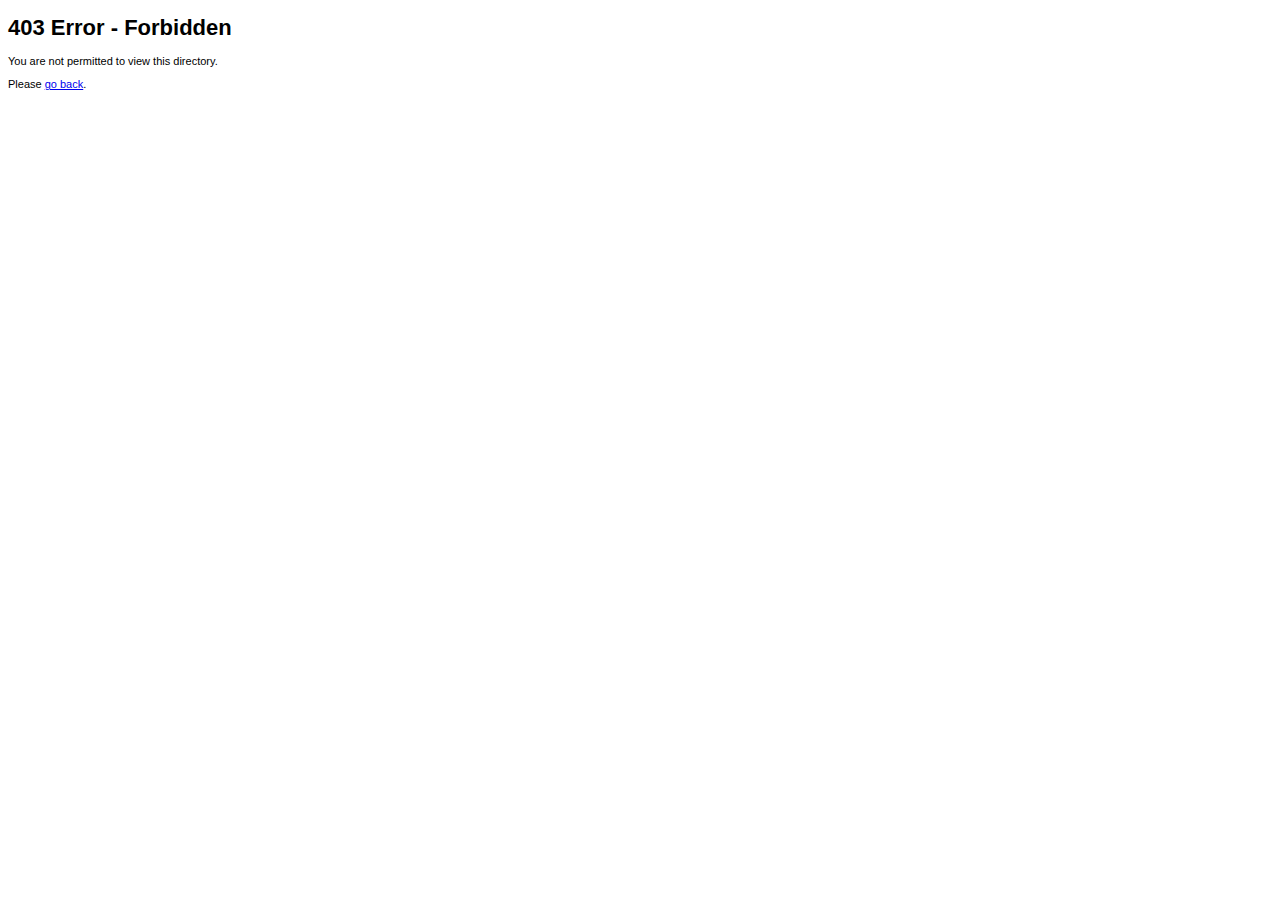
<file: controllers/index.html>
<!DOCTYPE html PUBLIC "-//W3C//DTD XHTML 1.0 Transitional//EN" "http://www.w3.org/TR/xhtml1/DTD/xhtml1-transitional.dtd">
<html xmlns="http://www.w3.org/1999/xhtml">
<head>
    <meta http-equiv="content-type" content="text/html; charset=utf-8" />
	<title>Fusion News</title>
	<style type="text/css">
	/* <![CDATA[ */
	
	body {
		background-color: #FFFFFF;
		color: #000000;
		font-family: Verdana, Tahoma, Helvetica, sans-serif;
		font-size: 11px;
	}
	
	/* ]]> */
	</style>
</head>

<body>
<h1>403 Error - Forbidden</h1>
<p>You are not permitted to view this directory.</p>
<p>Please <a href="javascript:history.go(-1);">go back</a>.</p>
</body>
</html>
</file>
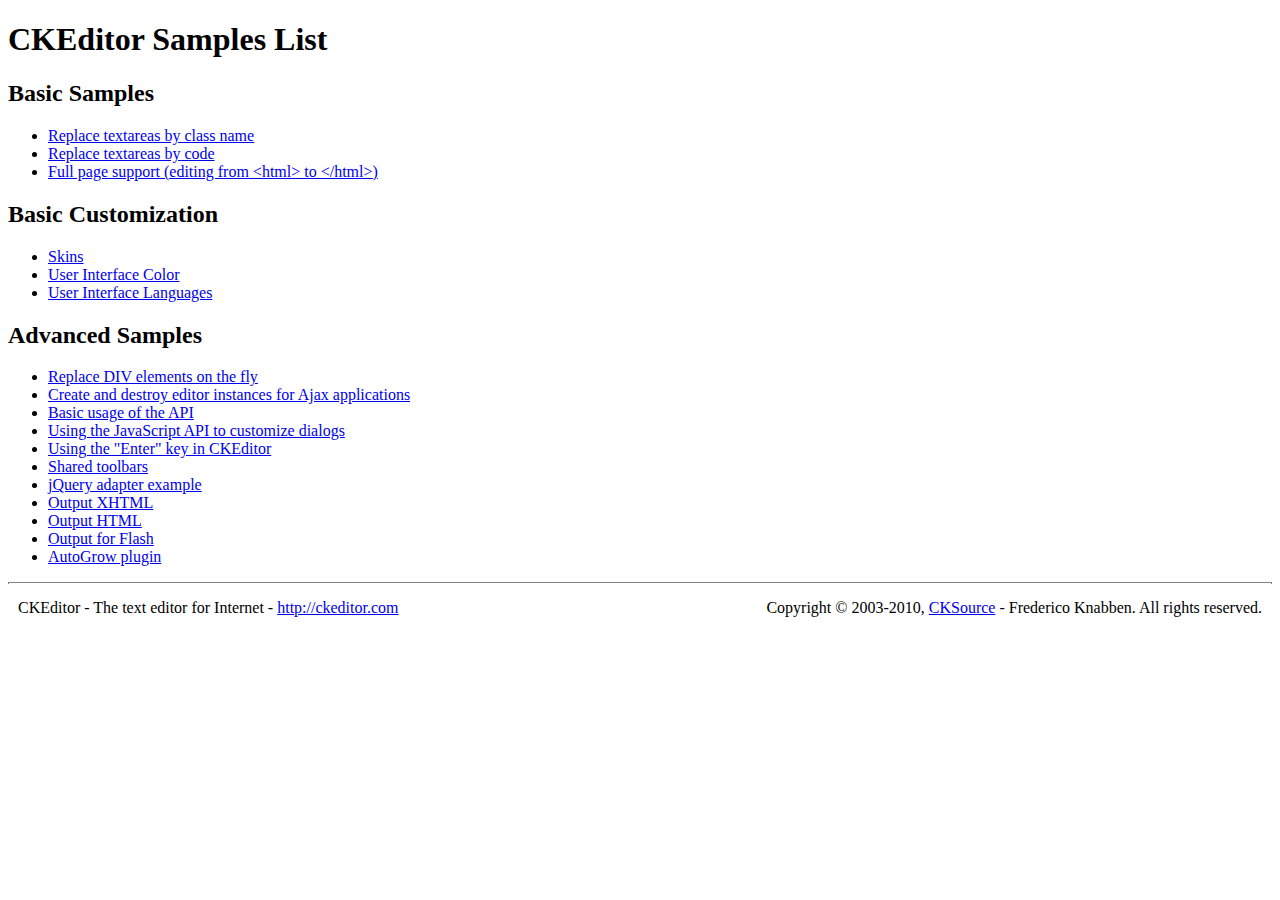
<file: ckeditor/_samples/index.html>
<!DOCTYPE html PUBLIC "-//W3C//DTD XHTML 1.0 Transitional//EN" "http://www.w3.org/TR/xhtml1/DTD/xhtml1-transitional.dtd">
<!--
Copyright (c) 2003-2010, CKSource - Frederico Knabben. All rights reserved.
For licensing, see LICENSE.html or http://ckeditor.com/license
-->
<html xmlns="http://www.w3.org/1999/xhtml">
<head>
	<title>Samples List - CKEditor</title>
	<link type="text/css" rel="stylesheet" href="sample.css" />
</head>
<body>
	<h1>
		CKEditor Samples List
	</h1>
	<h2>
		Basic Samples
	</h2>
	<ul>
		<li><a href="replacebyclass.html">Replace textareas by class name</a></li>
		<li><a href="replacebycode.html">Replace textareas by code</a></li>
		<li><a href="fullpage.html">Full page support (editing from &lt;html&gt; to &lt;/html&gt;)</a></li>
	</ul>
	<h2>
		Basic Customization
	</h2>
	<ul>
		<li><a href="skins.html">Skins</a></li>
		<li><a href="ui_color.html">User Interface Color</a></li>
		<li><a href="ui_languages.html">User Interface Languages</a></li>
	</ul>
	<h2>
		Advanced Samples
	</h2>
	<ul>
		<li><a href="divreplace.html">Replace DIV elements on the fly</a>&nbsp; </li>
		<li><a href="ajax.html">Create and destroy editor instances for Ajax applications</a></li>
		<li><a href="api.html">Basic usage of the API</a></li>
		<li><a href="api_dialog.html">Using the JavaScript API to customize dialogs</a></li>
		<li><a href="enterkey.html">Using the "Enter" key in CKEditor</a></li>
		<li><a href="sharedspaces.html">Shared toolbars</a></li>
		<li><a href="jqueryadapter.html">jQuery adapter example</a></li>
		<li><a href="output_xhtml.html">Output XHTML</a></li>
		<li><a href="output_html.html">Output HTML</a></li>
		<li><a href="output_for_flash.html">Output for Flash</a></li>
		<li><a href="autogrow.html">AutoGrow plugin</a></li>
	</ul>
	<div id="footer">
		<hr />
		<p>
			CKEditor - The text editor for Internet - <a href="http://ckeditor.com/">http://ckeditor.com</a>
		</p>
		<p id="copy">
			Copyright &copy; 2003-2010, <a href="http://cksource.com/">CKSource</a> - Frederico Knabben. All rights reserved.
		</p>
	</div>
</body>
</html>
</file>
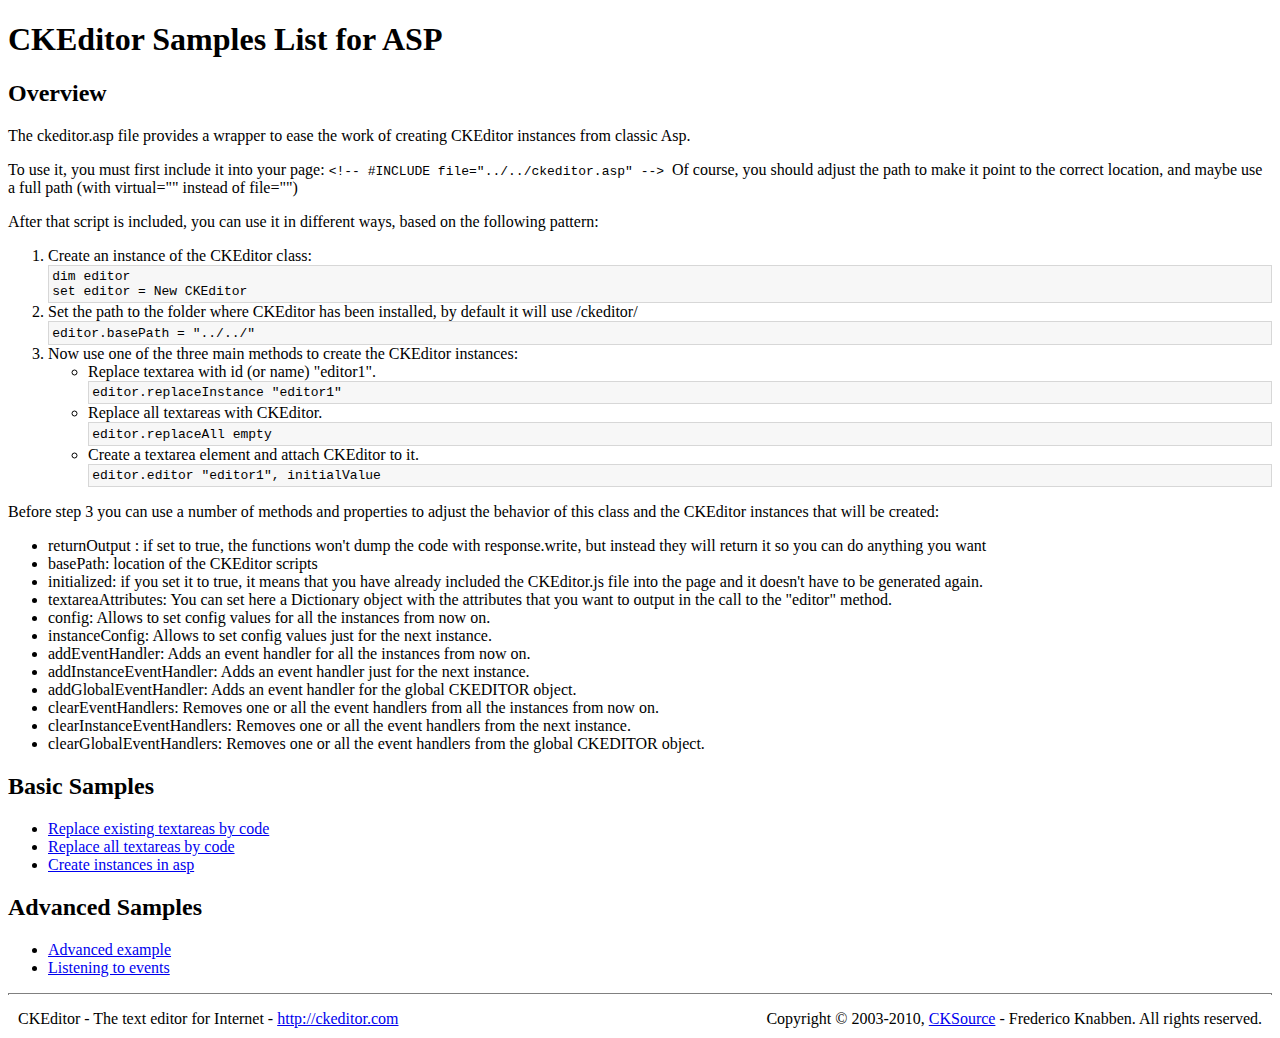
<file: ckeditor/_samples/asp/index.html>
<!DOCTYPE html PUBLIC "-//W3C//DTD XHTML 1.0 Transitional//EN" "http://www.w3.org/TR/xhtml1/DTD/xhtml1-transitional.dtd">
<!--
Copyright (c) 2003-2010, CKSource - Frederico Knabben. All rights reserved.
For licensing, see LICENSE.html or http://ckeditor.com/license
-->
<html xmlns="http://www.w3.org/1999/xhtml">
<head>
	<title>ASP integration Samples List - CKEditor</title>
	<link type="text/css" rel="stylesheet" href="../sample.css" />
</head>
<body>
	<h1>
		CKEditor Samples List for ASP
	</h1>
	<h2>
		Overview
	</h2>
	<p>The ckeditor.asp file provides a wrapper to ease the work of creating CKEditor instances from classic Asp.</p>
	<p>To use it, you must first include it into your page:
	<code>
		&lt;!-- #INCLUDE file="../../ckeditor.asp" --&gt;
	</code>
	Of course, you should adjust the path to make it point to the correct location, and maybe use a full path (with virtual="" instead of file="")
	</p>
	<p>After that script is included, you can use it in different ways, based on the following pattern:</p>

<ol>
	<li>
		Create an instance of the CKEditor class:
<pre>dim editor
set editor = New CKEditor</pre>
	</li>
	<li>
		Set the path to the folder where CKEditor has been installed, by default it will use /ckeditor/
		<pre>editor.basePath = "../../"</pre>
	</li>
	<li>
	Now use one of the three main methods to create the CKEditor instances:
	<ul>
		<li>
				Replace textarea with id (or name) "editor1".
			<pre>editor.replaceInstance "editor1"</pre>
		</li>
		<li>
			Replace all textareas with CKEditor.
			<pre>editor.replaceAll empty</pre>
		</li>
		<li>
			Create a textarea element and attach CKEditor to it.
			<pre>editor.editor "editor1", initialValue</pre>
		</li>
	</ul>
	</li>
</ol>
<p>Before step 3 you can use a number of methods and properties to adjust the behavior of this class and the CKEditor instances
that will be created:</p>
<ul>
	<li>returnOutput : if set to true, the functions won't dump the code with response.write, but instead they will return it so
	you can do anything you want</li>
	<li>basePath: location of the CKEditor scripts</li>
	<li>initialized: if you set it to true, it means that you have already included the CKEditor.js file into the page and it
		doesn't have to be generated again.</li>
	<li>textareaAttributes: You can set here a Dictionary object with the attributes that you want to output in the call to the "editor" method.</li>

	<li>config: Allows to set config values for all the instances from now on.</li>
	<li>instanceConfig: Allows to set config values just for the next instance.</li>

	<li>addEventHandler: Adds an event handler for all the instances from now on.</li>
	<li>addInstanceEventHandler: Adds an event handler just for the next instance.</li>
	<li>addGlobalEventHandler: Adds an event handler for the global CKEDITOR object.</li>

	<li>clearEventHandlers: Removes one or all the event handlers from all the instances from now on.</li>
	<li>clearInstanceEventHandlers: Removes one or all the event handlers  from the next instance.</li>
	<li>clearGlobalEventHandlers: Removes one or all the event handlers  from the global CKEDITOR object.</li>

</ul>

	<h2>
		Basic Samples
	</h2>
	<ul>
		<li><a href="replace.asp">Replace existing textareas by code</a></li>
		<li><a href="replaceAll.asp">Replace all textareas by code</a></li>
		<li><a href="standalone.asp">Create instances in asp</a></li>
	</ul>
	<h2>
		Advanced Samples
	</h2>
	<ul>
		<li><a href="advanced.asp">Advanced example</a></li>
		<li><a href="events.asp">Listening to events</a></li>
	</ul>
	<div id="footer">
		<hr />
		<p>
			CKEditor - The text editor for Internet - <a href="http://ckeditor.com/">http://ckeditor.com</a>
		</p>
		<p id="copy">
			Copyright &copy; 2003-2010, <a href="http://cksource.com/">CKSource</a> - Frederico Knabben. All rights reserved.
		</p>
	</div>
</body>
</html>
</file>
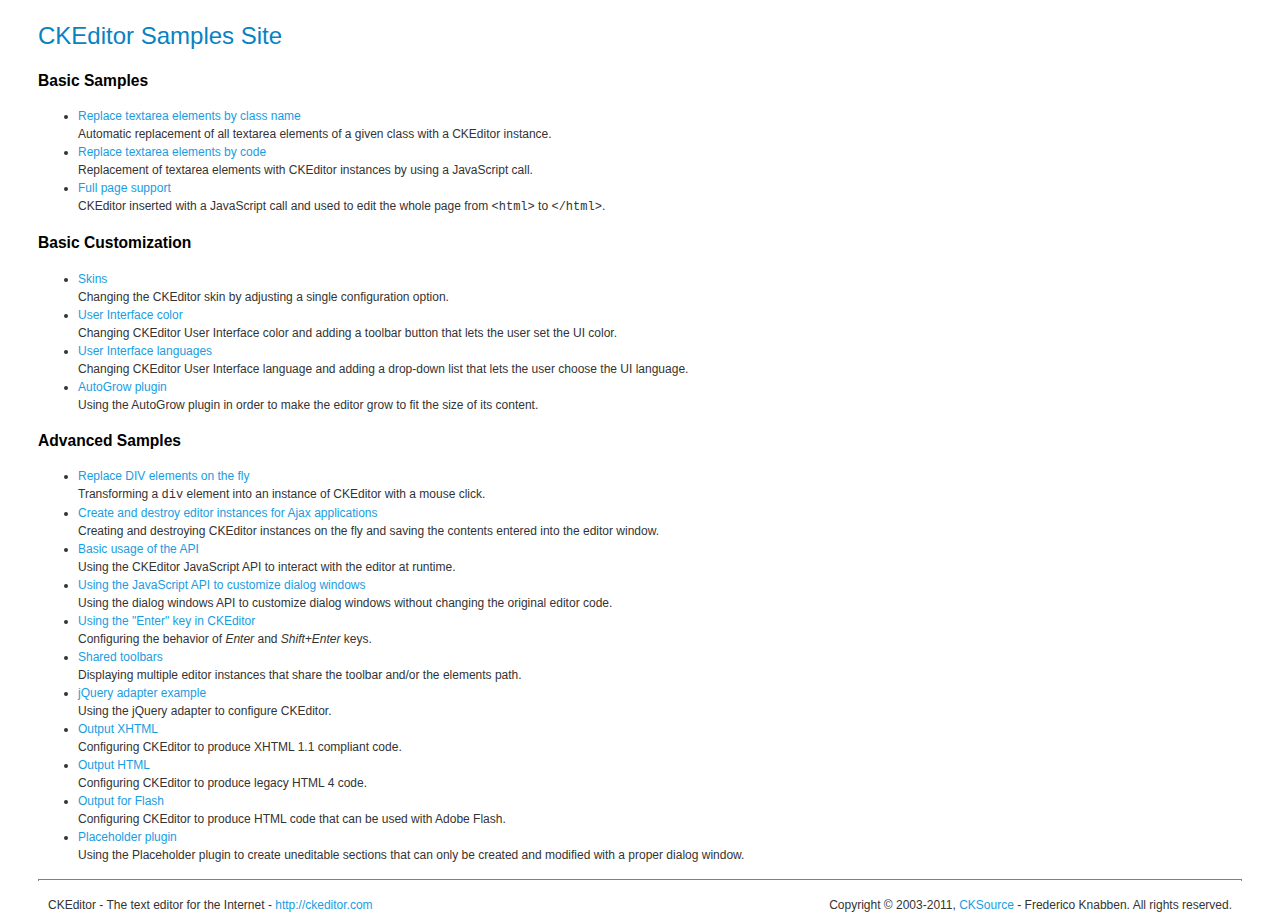
<file: js/ckeditor/_samples/index.html>
<!DOCTYPE html PUBLIC "-//W3C//DTD XHTML 1.0 Transitional//EN" "http://www.w3.org/TR/xhtml1/DTD/xhtml1-transitional.dtd">
<!--
Copyright (c) 2003-2011, CKSource - Frederico Knabben. All rights reserved.
For licensing, see LICENSE.html or http://ckeditor.com/license
-->
<html xmlns="http://www.w3.org/1999/xhtml">
<head>
	<title>CKEditor Samples</title>
	<meta content="text/html; charset=utf-8" http-equiv="content-type" />
	<link type="text/css" rel="stylesheet" href="sample.css" />
</head>
<body>
	<h1 class="samples">
		CKEditor Samples Site
	</h1>
	<h2 class="samples">
		Basic Samples
	</h2>
	<ul class="samples">
		<li>
			<a class="samples" href="replacebyclass.html">Replace textarea elements by class name</a><br />
			Automatic replacement of all textarea elements of a given class with a CKEditor instance.
		</li>
		<li><a class="samples" href="replacebycode.html">Replace textarea elements by code</a><br />
			Replacement of textarea elements with CKEditor instances by using a JavaScript call.
		</li>
		<li><a class="samples" href="fullpage.html">Full page support</a><br />
			CKEditor inserted with a JavaScript call and used to edit the whole page from <code>&lt;html&gt;</code> to <code>&lt;/html&gt;</code>.
		</li>
	</ul>
	<h2 class="samples">
		Basic Customization
	</h2>
	<ul class="samples">
		<li><a class="samples" href="skins.html">Skins</a><br />
			Changing the CKEditor skin by adjusting a single configuration option.
		</li>
		<li><a class="samples" href="ui_color.html">User Interface color</a><br />
			Changing CKEditor User Interface color and adding a toolbar button that lets the user set the UI color.
		</li>
		<li><a class="samples" href="ui_languages.html">User Interface languages</a><br />
			Changing CKEditor User Interface language and adding a drop-down list that lets the user choose the UI language.
		</li>
		<li><a class="samples" href="autogrow.html">AutoGrow plugin</a><br />
			Using the AutoGrow plugin in order to make the editor grow to fit the size of its content.
		</li>
	</ul>
	<h2 class="samples">
		Advanced Samples
	</h2>
	<ul class="samples">
		<li><a class="samples" href="divreplace.html">Replace DIV elements on the fly</a><br />
			Transforming a <code>div</code> element into an instance of CKEditor with a mouse click.
		</li>
		<li><a class="samples" href="ajax.html">Create and destroy editor instances for Ajax applications</a><br />
			Creating and destroying CKEditor instances on the fly and saving the contents entered into the editor window.
		</li>
		<li><a class="samples" href="api.html">Basic usage of the API</a><br />
			Using the CKEditor JavaScript API to interact with the editor at runtime.
		</li>
		<li><a class="samples" href="api_dialog.html">Using the JavaScript API to customize dialog windows</a><br />
			Using the dialog windows API to customize dialog windows without changing the original editor code.
		</li>
		<li><a class="samples" href="enterkey.html">Using the "Enter" key in CKEditor</a><br />
			 Configuring the behavior of <em>Enter</em> and <em>Shift+Enter</em> keys.
		</li>
		<li><a class="samples" href="sharedspaces.html">Shared toolbars</a><br />
			Displaying multiple editor instances that share the toolbar and/or the elements path.
		</li>
		<li><a class="samples" href="jqueryadapter.html">jQuery adapter example</a><br />
			Using the jQuery adapter to configure CKEditor.
		</li>
		<li><a class="samples" href="output_xhtml.html">Output XHTML</a><br />
			Configuring CKEditor to produce XHTML 1.1 compliant code.
		</li>
		<li><a class="samples" href="output_html.html">Output HTML</a><br />
			Configuring CKEditor to produce legacy HTML 4 code.
		</li>
		<li><a class="samples" href="output_for_flash.html">Output for Flash</a><br />
			Configuring CKEditor to produce HTML code that can be used with Adobe Flash.
		</li>
		<li><a class="samples" href="placeholder.html">Placeholder plugin</a><br />
			Using the Placeholder plugin to create uneditable sections that can only be created and modified with a proper dialog window.
		</li>
	</ul>
	<div id="footer">
		<hr />
		<p>
			CKEditor - The text editor for the Internet - <a class="samples" href="http://ckeditor.com/">http://ckeditor.com</a>
		</p>
		<p id="copy">
			Copyright &copy; 2003-2011, <a class="samples" href="http://cksource.com/">CKSource</a> - Frederico Knabben. All rights reserved.
		</p>
	</div>
</body>
</html>
</file>
<file: ckeditor/_samples/sample.css>
/*
Copyright (c) 2003-2010, CKSource - Frederico Knabben. All rights reserved.
For licensing, see LICENSE.html or http://ckeditor.com/license
*/

fieldset
{
	margin: 0;
	padding: 10px;
}

form
{
	margin: 0;
	padding: 0;
}

pre
{
	background-color: #F7F7F7;
	border: 1px solid #D7D7D7;
	overflow: auto;
	margin: 0;
	padding: 0.25em;
}

#alerts
{
	color: Red;
}

#footer hr
{
	margin: 10px 0 15px 0;
	height: 1px;
	border: solid 1px gray;
	border-bottom: none;
}

#footer p
{
	margin: 0 10px 10px 10px;
	float: left;
}

#footer #copy
{
	float: right;
}

#outputSample
{
	width: 100%;
	table-layout: fixed;
}

#outputSample thead th
{
	color: #dddddd;
	background-color: #999999;
	padding: 4px;
	white-space: nowrap;
}

#outputSample tbody th
{
	vertical-align: top;
	text-align: left;
}

#outputSample pre
{
	margin: 0;
	padding: 0;
	white-space: pre; /* CSS2 */
	white-space: -moz-pre-wrap; /* Mozilla*/
	white-space: -o-pre-wrap; /* Opera 7 */
	white-space: pre-wrap; /* CSS 2.1 */
	white-space: pre-line; /* CSS 3 (and 2.1 as well, actually) */
	word-wrap: break-word; /* IE */
}
</file>
<file: js/ckeditor/_samples/sample.css>
/*
Copyright (c) 2003-2011, CKSource - Frederico Knabben. All rights reserved.
For licensing, see LICENSE.html or http://ckeditor.com/license
*/

html, body, h1, h2, h3, h4, h5, h6, div, span, blockquote, p, address, form, fieldset, img, ul, ol, dl, dt, dd, li, hr, table, td, th, strong, em, sup, sub, dfn, ins, del, q, cite, var, samp, code, kbd, tt, pre {
	line-height: 1.5em;
}

body {
	padding:10px 30px;
}

input, textarea, select, option, optgroup, button, td, th {
	font-size: 100%;
}

pre,
code,
kbd,
samp,
tt{
  font-family: monospace,monospace;
  font-size: 1em;
}

h1.samples {
  color:#0782C1;
  font-size:200%;
  font-weight:normal;
  margin: 0;
  padding: 0;
}

h2.samples {
  color:#000000;
  font-size:130%;
  margin: 0;
  padding: 0;
}

p, blockquote, address, form, pre, dl, h1.samples, h2.samples {
	margin-bottom:15px;
}

ul.samples {
	margin-bottom:15px;
}

.clear {
	clear:both;
}

fieldset
{
	margin: 0;
	padding: 10px;
}

body, input, textarea {
	color: #333333;
	font-family: Arial, Helvetica, sans-serif;
}

body {
	font-size: 75%;
}

a.samples {
	color:#189DE1;
	text-decoration:none;
}

a.samples:hover {
  text-decoration:underline;
}

form
{
	margin: 0;
	padding: 0;
}

pre.samples
{
	background-color: #F7F7F7;
	border: 1px solid #D7D7D7;
	overflow: auto;
	padding: 0.25em;
}

#alerts
{
	color: Red;
}

#footer hr
{
	margin: 10px 0 15px 0;
	height: 1px;
	border: solid 1px gray;
	border-bottom: none;
}

#footer p
{
	margin: 0 10px 10px 10px;
	float: left;
}

#footer #copy
{
	float: right;
}

#outputSample
{
	width: 100%;
	table-layout: fixed;
}

#outputSample thead th
{
	color: #dddddd;
	background-color: #999999;
	padding: 4px;
	white-space: nowrap;
}

#outputSample tbody th
{
	vertical-align: top;
	text-align: left;
}

#outputSample pre
{
	margin: 0;
	padding: 0;
	white-space: pre; /* CSS2 */
	white-space: -moz-pre-wrap; /* Mozilla*/
	white-space: -o-pre-wrap; /* Opera 7 */
	white-space: pre-wrap; /* CSS 2.1 */
	white-space: pre-line; /* CSS 3 (and 2.1 as well, actually) */
	word-wrap: break-word; /* IE */
}

.description {
	border: 1px dotted #B7B7B7;
	margin-bottom: 10px;
	padding: 10px 10px 0;
}

label {
	display: block;
	margin-bottom:6px;
}

.cke_dialog label
{
	display: inline;
	margin-bottom: auto;
}
</file>
